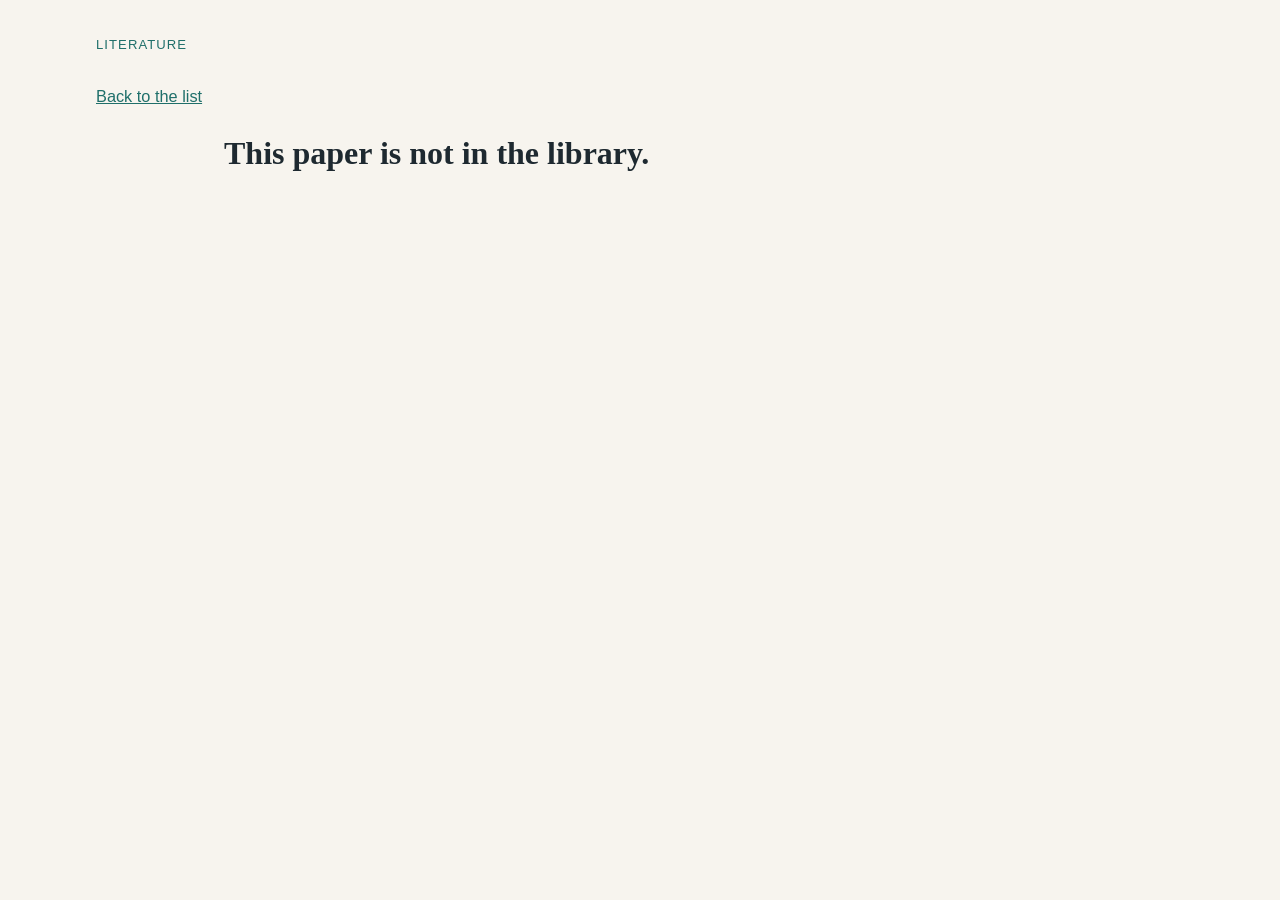
<file: literature/web/paper.html>
<!DOCTYPE html>
<html lang="en">
<head>
  <meta charset="utf-8">
  <meta name="viewport" content="width=device-width, initial-scale=1">
  <title>Paper</title>
  <link rel="stylesheet" href="app.css">
</head>
<body>
  <header class="mast">
    <p class="eyebrow">Literature</p>
    <p><a class="notes-link" href="index.html">Back to the list</a></p>
  </header>
  <main id="paper" class="sheet"></main>
  <script src="papers.js"></script>
  <script src="paper.js"></script>
</body>
</html>
</file>
<file: literature/web/app.css>
:root {
  --paper: #f7f4ee;
  --ink: #1e2930;
  --teal: #1f6f6a;
  --orange: #c2410c;
  --line: rgba(30, 41, 48, 0.16);
  --card: #fffdf8;
  --muted: rgba(30, 41, 48, 0.72);
}

* { box-sizing: border-box; }

body {
  margin: 0;
  background: var(--paper);
  color: var(--ink);
  font-family: "Avenir Next", "Segoe UI", sans-serif;
  font-size: 1.02rem;
  line-height: 1.5;
}

.mast,
.layout {
  width: min(68rem, calc(100% - 2rem));
  margin-inline: auto;
}

.mast { padding: 2.2rem 0 0.4rem; }

.eyebrow {
  margin: 0;
  color: var(--teal);
  font-size: 0.82rem;
  letter-spacing: 0.08em;
  text-transform: uppercase;
}

h1 {
  margin: 0.2rem 0 0.4rem;
  font-family: "Iowan Old Style", Palatino, "Palatino Linotype", Georgia, serif;
  font-size: 2.6rem;
  font-weight: 600;
  line-height: 1.1;
}

.notes-link {
  display: inline-block;
  margin-top: 0.8rem;
  color: var(--teal);
}

.notes-link[hidden] { display: none; }

.sidebar {
  display: flex;
  flex-direction: column;
  gap: 1rem;
  align-self: start;
  position: sticky;
  top: 1rem;
}

.panel {
  display: flex;
  flex-direction: column;
  gap: 0.75rem;
  padding: 0.85rem 0.9rem;
  border: 1px solid var(--line);
  border-radius: 0.6rem;
  background: var(--card);
}

.panel h2 {
  margin: 0;
  color: var(--teal);
  font-family: inherit;
  font-size: 0.78rem;
  font-weight: 600;
  letter-spacing: 0.06em;
  text-transform: uppercase;
}

.panel p { margin: 0; }

.backfill {
  display: flex;
  flex-direction: column;
  align-items: stretch;
  gap: 0.7rem;
}

.backfill[hidden],
.pending[hidden],
.job[hidden],
.published[hidden],
.backlog[hidden] { display: none; }

.more {
  align-self: flex-start;
  padding: 0;
  border: 0;
  background: transparent;
}

.fetch-actions {
  display: flex;
  gap: 0.5rem;
}

.fetch-actions button { flex: 1; }

button:disabled,
button:disabled:hover {
  color: var(--muted);
  cursor: default;
}

.job,
.published,
.pending p { color: var(--muted); }

.published a { color: var(--teal); }

.pending {
  display: flex;
  flex-wrap: wrap;
  align-items: center;
  gap: 0.5rem;
}

.pending p { flex-basis: 100%; }

.layout {
  display: grid;
  grid-template-columns: 16.5rem minmax(0, 1fr);
  gap: 1.8rem;
  padding: 1.4rem 0 4rem;
}

.filters { gap: 0.85rem; }

label {
  display: flex;
  flex-direction: column;
  gap: 0.25rem;
  font-size: 0.86rem;
}

.check {
  flex-direction: row;
  align-items: center;
  gap: 0.5rem;
}

input,
select,
button {
  font: inherit;
  color: var(--ink);
  background: var(--card);
  border: 1px solid var(--line);
  border-radius: 0.35rem;
}

input[type="search"],
input[type="date"],
select,
button {
  padding: 0.45rem 0.55rem;
}

input[type="range"] { padding: 0; accent-color: var(--orange); }

button {
  cursor: pointer;
  color: var(--teal);
}

button:hover,
.card a:hover,
.notes-link:hover { color: var(--orange); }

:focus-visible {
  outline: 2px solid var(--teal);
  outline-offset: 2px;
}

.count {
  margin: 0 0 0.9rem;
  color: var(--muted);
}

.card {
  background: var(--card);
  border: 1px solid var(--line);
  border-radius: 0.6rem;
  padding: 1.1rem 1.15rem 1rem;
  margin-bottom: 0.9rem;
  cursor: pointer;
}

.card.is-done { opacity: 0.62; }

.badges {
  display: flex;
  flex-wrap: wrap;
  align-items: baseline;
  gap: 0.6rem;
  margin: 0;
}

.status,
.mark {
  font-size: 0.78rem;
  letter-spacing: 0.06em;
  text-transform: uppercase;
}

.status { color: var(--muted); }
.status-of-interest { color: var(--teal); }

.mark {
  padding: 0.05rem 0.45rem;
  border-radius: 999px;
  background: var(--teal);
  color: var(--paper);
}

.card-top {
  display: flex;
  justify-content: space-between;
  gap: 1rem;
  align-items: baseline;
}

.score {
  color: var(--orange);
  font-variant-numeric: tabular-nums;
  font-weight: 600;
  font-size: 1.15rem;
}

.meta {
  margin: 0;
  color: var(--muted);
  font-size: 0.9rem;
  text-align: right;
}

.card h2 {
  margin: 0.45rem 0 0.2rem;
  font-family: "Iowan Old Style", Palatino, "Palatino Linotype", Georgia, serif;
  font-size: 1.45rem;
  font-weight: 600;
  line-height: 1.25;
}

.card-title {
  color: inherit;
  text-decoration: none;
}

.card-title:hover { color: var(--orange); }

.authors,
.journal-line,
.section p,
.missing {
  margin: 0.15rem 0 0;
}

.journal-line,
.authors,
.missing { color: var(--muted); }

.section { margin-top: 0.85rem; }

.section h3 {
  margin: 0;
  font-size: 0.78rem;
  letter-spacing: 0.06em;
  text-transform: uppercase;
  color: var(--teal);
}

.learn {
  font-family: "Iowan Old Style", Palatino, "Palatino Linotype", Georgia, serif;
  font-size: 1.12rem;
  line-height: 1.45;
}

.actions {
  display: flex;
  flex-wrap: wrap;
  gap: 0.45rem;
  align-items: center;
  margin-top: 1rem;
}

.actions a,
.actions button {
  padding: 0.35rem 0.6rem;
  border-radius: 999px;
  border: 1px solid var(--line);
  background: transparent;
  color: var(--teal);
  text-decoration: none;
}

.actions button.is-on {
  background: var(--teal);
  color: var(--paper);
  border-color: var(--teal);
}

.actions button.is-on:hover { color: var(--paper); }

.triage {
  display: flex;
  flex-wrap: wrap;
  gap: 0.35rem;
  margin-right: 0.4rem;
}

.pager {
  display: flex;
  flex-wrap: wrap;
  align-items: center;
  gap: 0.35rem;
  margin: 0 0 0.9rem;
}

.pager[hidden] { display: none; }

#pager-bottom { margin: 0.4rem 0 0; }

.pager button {
  min-width: 2.2rem;
  padding: 0.35rem 0.6rem;
  border-radius: 999px;
}

.pager button.is-on {
  background: var(--teal);
  color: var(--paper);
  border-color: var(--teal);
}

.pager button.is-on:hover { color: var(--paper); }

.pager-gap {
  color: var(--muted);
  padding: 0 0.15rem;
}

button:disabled {
  cursor: default;
  opacity: 0.55;
}

.empty {
  margin: 1rem 0 0;
  font-family: "Iowan Old Style", Palatino, Georgia, serif;
  font-size: 1.25rem;
}

.sheet {
  width: min(52rem, calc(100% - 2rem));
  margin: 0 auto 4rem;
}

.sheet h1 {
  margin: 0.2rem 0 0.35rem;
  font-family: "Iowan Old Style", Palatino, "Palatino Linotype", Georgia, serif;
  font-size: 2rem;
  line-height: 1.2;
}

.sheet .meta { text-align: left; }

.sheet .section h2 {
  margin: 1.4rem 0 0.35rem;
  font-family: "Iowan Old Style", Palatino, "Palatino Linotype", Georgia, serif;
  font-size: 1.45rem;
}

.summary-head {
  display: flex;
  align-items: center;
  justify-content: space-between;
  gap: 0.75rem;
  margin: 1.4rem 0 0.6rem;
}

.sheet .summary-head h2 { margin: 0; }

.summary-actions {
  display: flex;
  flex-shrink: 0;
  gap: 0.4rem;
}

.summary-edit textarea {
  width: 100%;
  min-height: 16rem;
  resize: vertical;
  line-height: 1.45;
}

.stored-edit input { width: 100%; }

.stored-link {
  margin: 0;
  overflow-wrap: anywhere;
}

.markdown {
  background: var(--card);
  border: 1px solid var(--line);
  border-radius: 0.6rem;
  padding: 0.8rem 1rem;
}

.markdown :first-child { margin-top: 0; }
.markdown :last-child { margin-bottom: 0; }

.markdown p,
.markdown ul,
.markdown ol,
.markdown pre { margin: 0.6rem 0; }

.markdown code {
  font-family: ui-monospace, "SFMono-Regular", Menlo, Consolas, monospace;
  font-size: 0.92em;
}

.markdown pre {
  overflow-x: auto;
  padding: 0.6rem 0.7rem;
  background: var(--paper);
  border-radius: 0.35rem;
}

.save-state {
  margin: 0.45rem 0 0;
  color: var(--muted);
  font-size: 0.86rem;
}

@media (max-width: 800px) {
  h1 { font-size: 2.1rem; }
  .layout { grid-template-columns: 1fr; }
  .sidebar { position: static; }
  .meta { text-align: left; }
  .card-top { flex-direction: column; gap: 0.2rem; }
}
</file>
